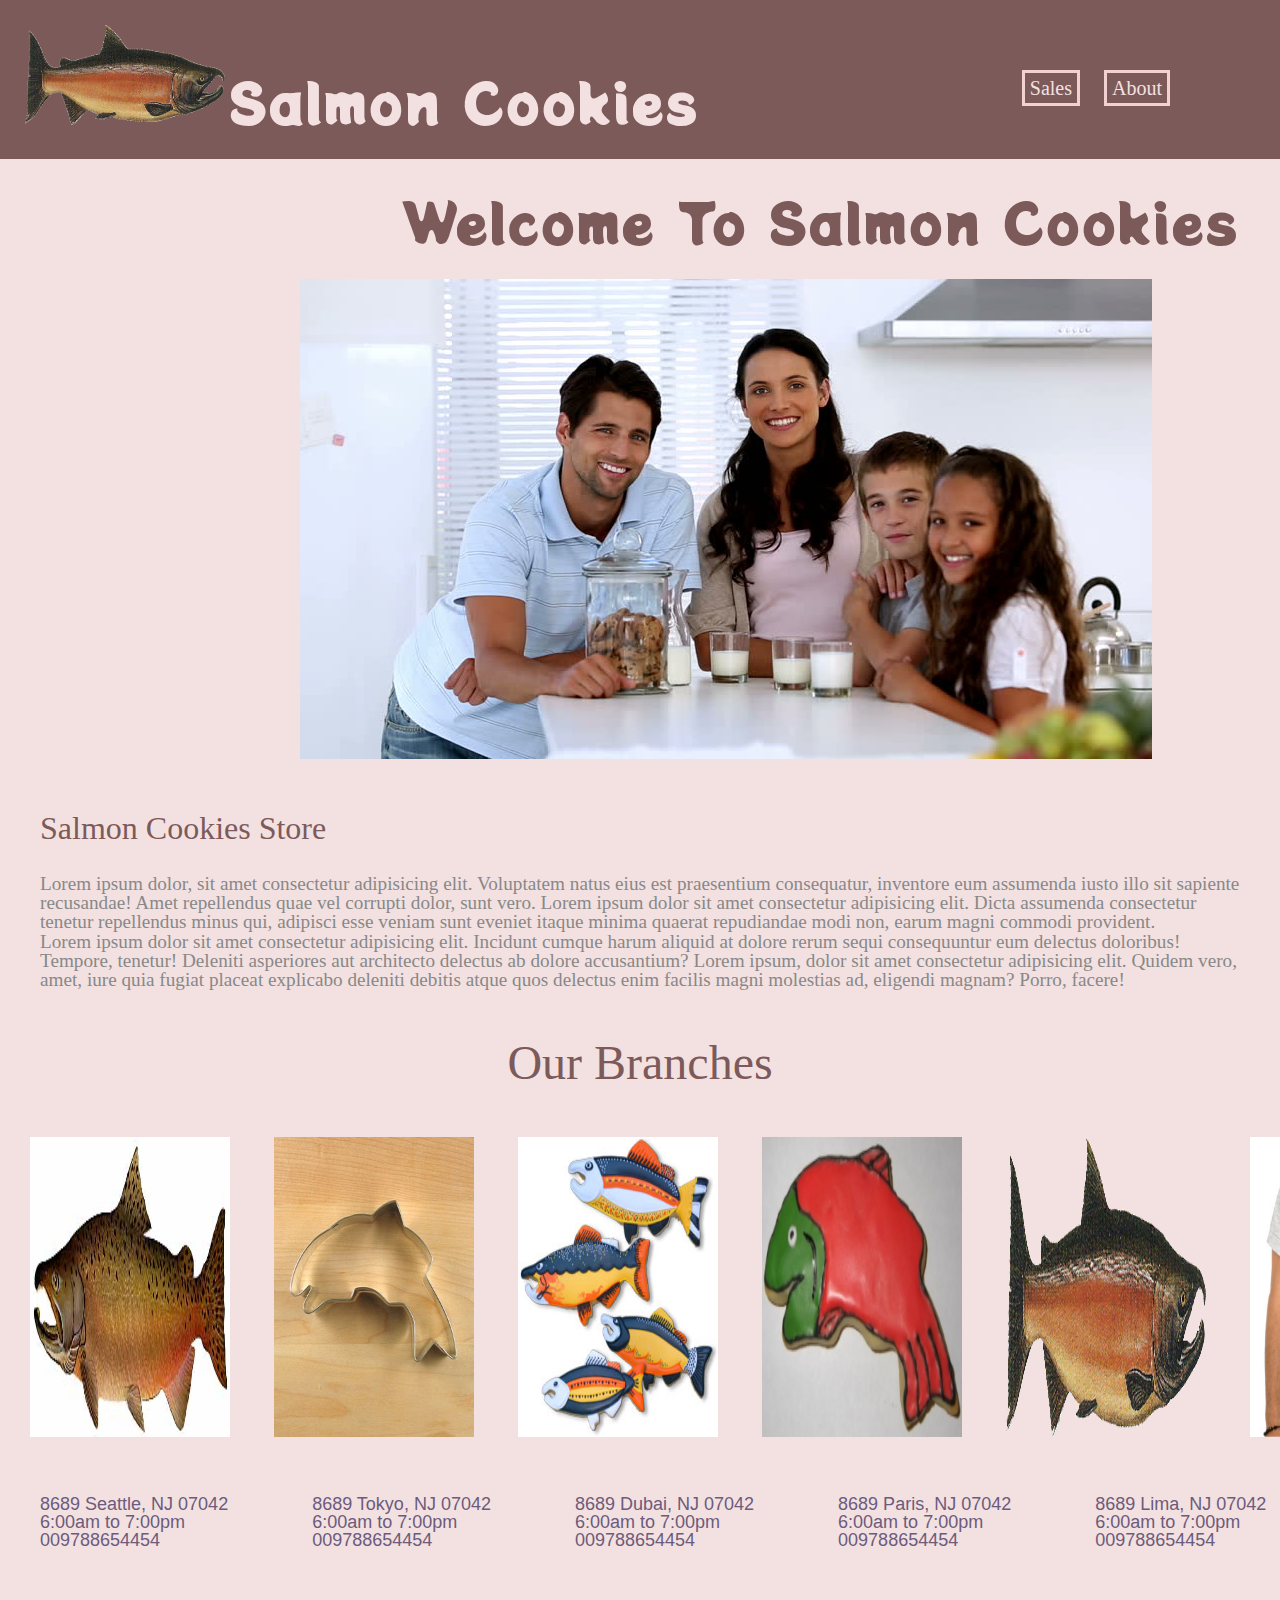
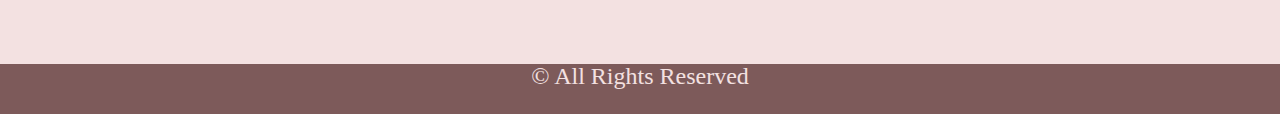
<file: index.html>
<!DOCTYPE html>
<html lang="en">
<head>
    <meta charset="UTF-8">
    <meta name="viewport" content="width=device-width, initial-scale=1.0">
    <title>Home</title>
    <link rel="stylesheet" href="css/reset.css"> 
    <link rel="stylesheet" href="css/style.css">
</head>
<body>
    <header>
          <img src="img/salmon.png" alt="Salmon Cookie Logo  " height="100px" width="200px"> 
          <h1>Salmon Cookies </h1>
          <nav class="Nav"> 
            <ul>
               <li class="headerNav"><a href="sales.html">Sales</a></li>
               <li class="headerNav"><a href="#">About</a></li>
            </ul>
          </nav>
    </header>
    <main>
       <h1 id="homeH1">Welcome To Salmon Cookies</h1>
       <img id="familyImg"  src="img/family.jpg" alt="family">

       <div id="pDiv">
         <h4 id="h4P">Salmon Cookies Store</h4>
        <p id="p1">Lorem ipsum dolor, sit amet consectetur adipisicing elit. Voluptatem natus 
          eius est praesentium consequatur, inventore eum assumenda iusto illo sit sapiente
           recusandae! Amet repellendus quae vel corrupti dolor, sunt vero. Lorem ipsum dolor sit amet consectetur 
           adipisicing elit. Dicta assumenda consectetur tenetur repellendus minus qui, adipisci esse veniam 
           sunt eveniet itaque minima quaerat repudiandae modi non, earum magni commodi provident.</p>
        <p id="p1">Lorem ipsum dolor sit amet consectetur adipisicing elit. Incidunt cumque harum 
          aliquid at dolore rerum sequi consequuntur eum delectus doloribus! Tempore, 
          tenetur! Deleniti asperiores aut architecto delectus ab dolore accusantium? Lorem ipsum,
           dolor sit amet consectetur adipisicing elit. Quidem vero, amet, iure quia fugiat placeat explicabo 
           deleniti debitis atque quos delectus enim facilis magni molestias ad, eligendi magnam? Porro, facere!</p>
       </div>
       
       <h3 id="h3Branches" >Our Branches</h3>
       <div id="imgDiv">
          <img id="smallImg" src="img/chinook.jpg" alt="chinook">
          <img id="smallImg" src="img/cutter.jpeg" alt="cutter">
          <img id="smallImg" src="img/fish.jpg" alt="fish">
          <img id="smallImg" src="img/frosted-cookie.jpg" alt="frosted-cookie">
          <img id="smallImg" src="img/salmon.png" alt="salmon">
          <img id="smallImg" src="img/shirt.jpg" alt="shirt">

        </div>

       
        <div id="pBranches">
            <p id="Branches"> 8689 Seattle, NJ 07042
                    <br>
            6:00am to 7:00pm
                    <br>
            009788654454</p>

            <p id="Branches"> 8689 Tokyo, NJ 07042
                    <br>
            6:00am to 7:00pm
                   <br>
            009788654454</p>

            <p id="Branches"> 8689 Dubai, NJ 07042
                <br>
            6:00am to 7:00pm
                 <br>
            009788654454</p>

            <p id="Branches"> 8689 Paris, NJ 07042
                <br>
            6:00am to 7:00pm
                <br>
            009788654454</p>
          
            <p id="Branches"> 8689 Lima, NJ 07042
                <br>
            6:00am to 7:00pm
                <br>
            009788654454</p>

        </div>
      

    </main>
    <footer>
      <h5 id="footerH5">© All Rights Reserved</h5>
        

    </footer>
    
</body>
</html>
</file>
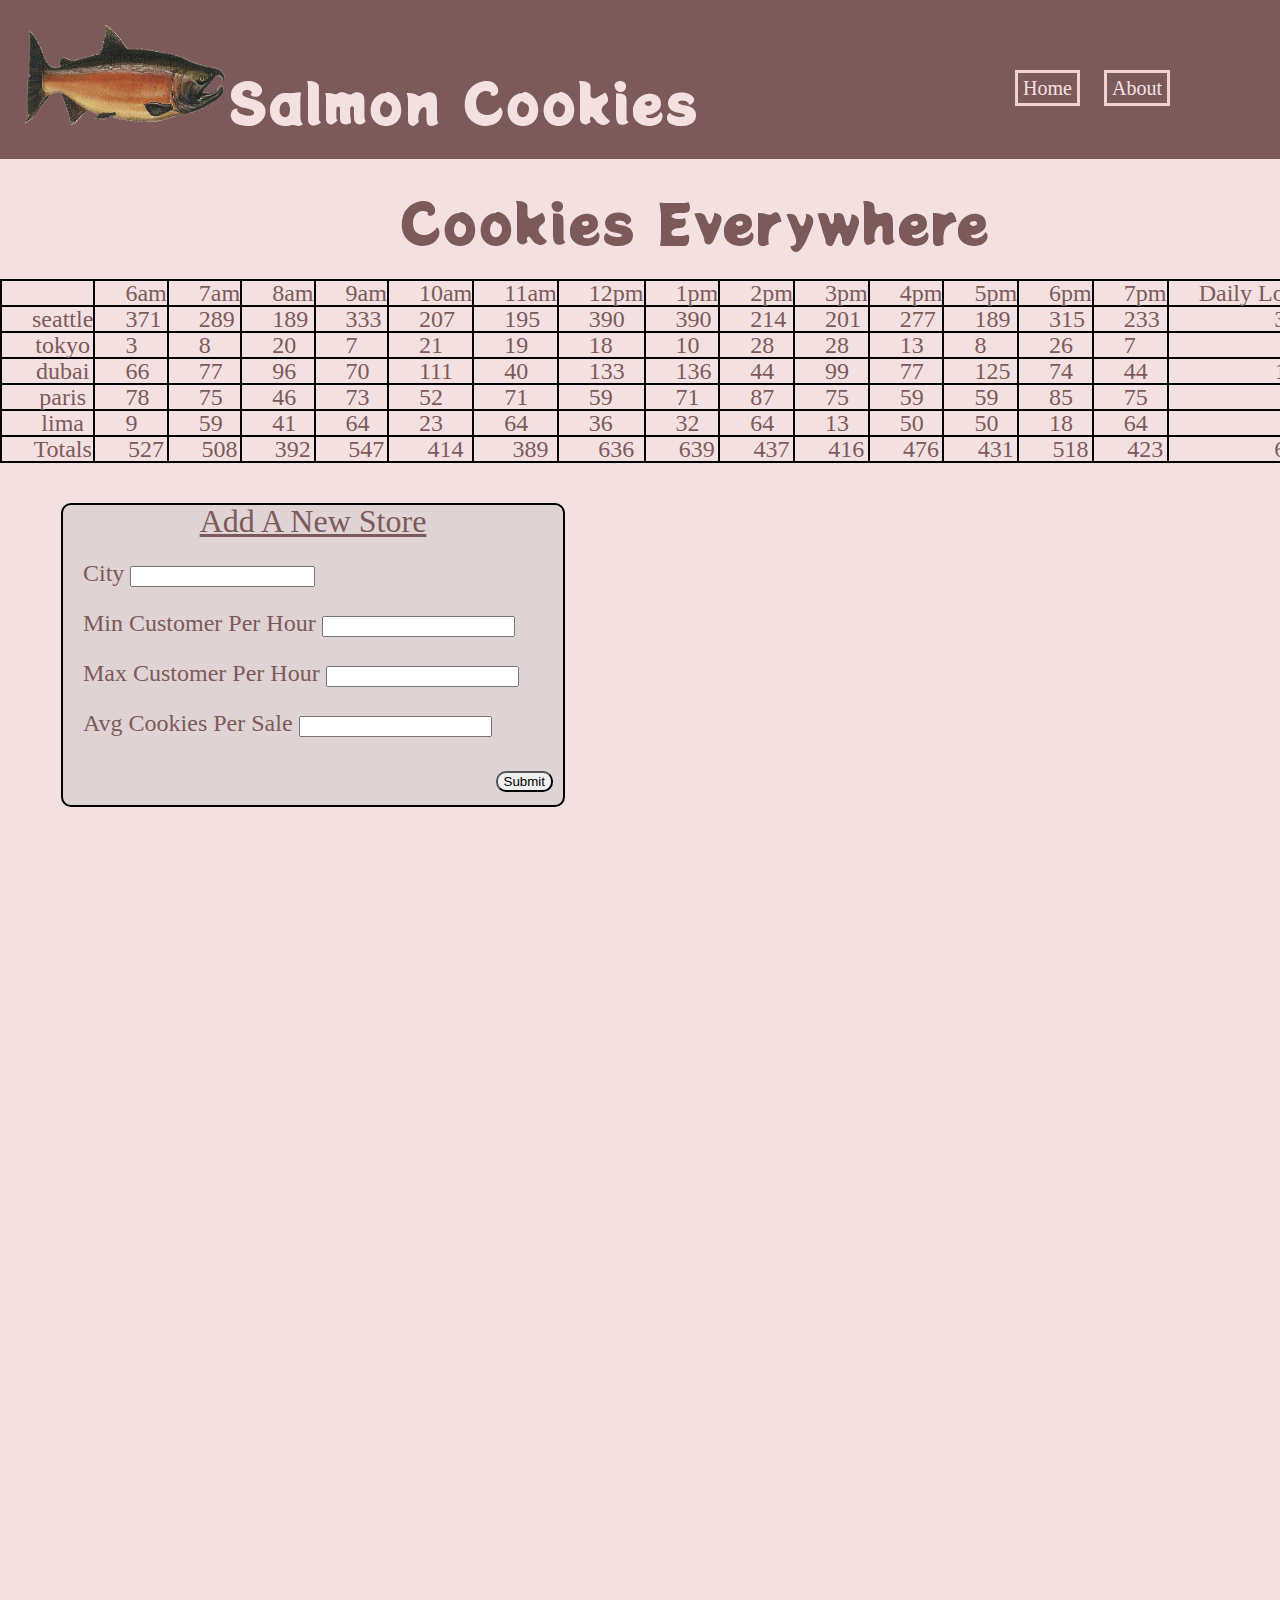
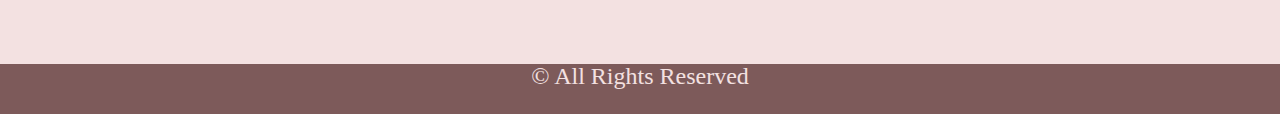
<file: sales.html>
<!DOCTYPE html>
<html lang="en">
<head>
    <meta charset="UTF-8">
    <meta name="viewport" content="width=device-width, initial-scale=1.0">
    <title>Sales</title>
   
    <link rel="stylesheet" href="css/reset.css"> 
    <link rel="stylesheet" href="css/style.css">
</head>
<body>
    <header>
          <img src="img/salmon.png" alt="Salmon Cookie Logo  " height="100px" width="200px">
          <h1> Salmon Cookies </h1>
          <nav class="Nav"> 
            <ul>
               <li class="headerNav"><a href="index.html">Home</a></li>
               <li class="headerNav"><a href="#">About</a></li>
            </ul>
          </nav>


    </header>
    <main id="mainId">

      <h1 id="salesH1">Cookies Everywhere</h1>

      
      <form action="" id="formSection">
        <fieldset>
          <legend id="formTitle">Add A New Store</legend>
          <br>
          <label for="shopName" id="formElement">City</label>
          <input type="text" id="shopName" name="shopName"  required> 
             <br>
             <br>
          <label for="minCustPerHour"  id="formElement">Min Customer Per Hour</label>
          <input type="number" id="minCustPerHour"  name="minCustPerHour" required>
            <br>
            <br>
          <label for="maxCustPerHour"  id="formElement">Max Customer Per Hour</label>
          <input type="number"   id="maxCustPerHour"  name="maxCustPerHour" required>
          <br>
          <br>
          <label for="avgCookiesPerSale"  id="formElement">Avg Cookies Per Sale</label>
          <input type="number" id="avgCookiesPerSale" name="avgCookiesPerSale" required> 
          <br>
          <br>
          <input type="submit"  value="Submit" id="submit"> 
        </fieldset>
      </form>

    </main>
    <footer>

      <h5 id="footerH5">© All Rights Reserved</h5>
      
        
    </footer>
    
    <script src="js/app.js"></script>
</body>
</html>
</file>
<file: css/style.css>
@import url('https://fonts.googleapis.com/css2?family=Potta+One&display=swap');

body{ 
    background-color: #f3e1e1;
    height: 1500px;
}

header , footer{
    background-color: #7d5a5a;
}

main{
height: 100%;

}

footer{
 bottom: 0px;
  height: 50px;
  width: 100%;
  
}
#footerH5 {
    text-align: center;
    font-size: x-large;
    color:  #f3e1e1;
   
}

header{
    position: sticky;
    display: block;
    padding: 25px;
    padding-bottom: 5px;
    margin-bottom: 5px; 
}


h1{
  color: #f3e1e1;
 display: inline-block;
 font-size: 55px;
 font-weight: lighter;
 margin-bottom: 25px;
 font-family: 'Potta One', cursive;

}
#homeH1 , #salesH1 {
    color:  #7d5a5a;
    margin: 30px;
    margin-left: 400px;

}

a {   
 text-decoration: none;
 color: #f3e1e1;

}
 
.headerNav{ 
        color: #f1d1d1;
        display: inline-block;
        padding: 5px;
       text-decoration: none;
        border: 3px solid #f1d1d1;
        margin: 10px;
        font-family: 'Times New Roman';
        font-size: 20px;
        text-align: center;
}
.Nav{
        float: right;
        margin-right: 40px;
}

#familyImg {
    padding-left: 300px;
}

#pDiv {
    display:block;
    width: 1200px;
    margin-left: auto;
    margin-right: auto;
    margin-top: 30px;
    margin-bottom: 30px; 
    padding: 20px;
    color:  #7d5a5a;
}

#h4P {
    font-size: xx-large;
    padding-bottom: 30px;
}

#p1 {
    font-size: 120%;
    font-family: Georgia, 'Times New Roman', Times, serif;
    color: #888888;
}

#imgDiv {
    display:block;
    width: 1505px;
    margin-left: auto;
    margin-right: auto;
    margin-top: 30px;
    margin-bottom: 30px; 
    padding-left: 10px;
    
}
#smallImg {
    display: inline-block;
    width: 200px ; 
    height: 300px;
    padding:20px ;
}

#h3Branches{
   font-size: xxx-large;
   color: #7d5a5a ;
   text-align: center;
}

#pBranches {
    display:block;
    width: 1505px;
    margin-left: auto;
    margin-right: auto;
    margin-top: 30px;
    margin-bottom: 30px; 

}

#Branches {
    font-size: large;
    display: inline-block;
    padding: 40px;
    padding-top: 5px;
    color:#6c5b7c  ;
    font-family: Arial, Helvetica, sans-serif;
}

ul {
margin : 35px ; 
}

h2 {
  margin-left: 35px ;

}

td , th ,tr {
    padding-left: 30px;
  border: 2px solid black ; 
  /* text-align: center; */
  
}

table {
margin-right: auto;
margin-left: auto;
border-collapse: collapse;
color: #7d5a5a;
font-size: x-large;
width: 1400px;

}


form {
    border: 2px solid  black;
    width: 500px;
    height: 300px;
    background-color: #dfd3d3;
    color: #7d5a5a;
    margin-left: 61px;
    margin-top: 40px;
    font-size: x-large;
    border-radius: 10px;
}

#submit {
    float: right;
    margin: 10px 10px 10px 10px ;
    border-radius: 10px;
}

#formTitle {
   text-decoration: underline;
   text-align: center;
   font-size: xx-large;
}

#storeCity , #minCustPerHour , #maxCustPerHour , #avgCookiesPerSale {
    padding-left: 10px ;
        
}

#formElement {
    margin-left: 20px;
}

 #grandTotal { 
    display: block;
   transform: translateX(1240px);
   width: 125px;
   border:solid 4px  black; 
   border-radius: 10px;
}
</file>
